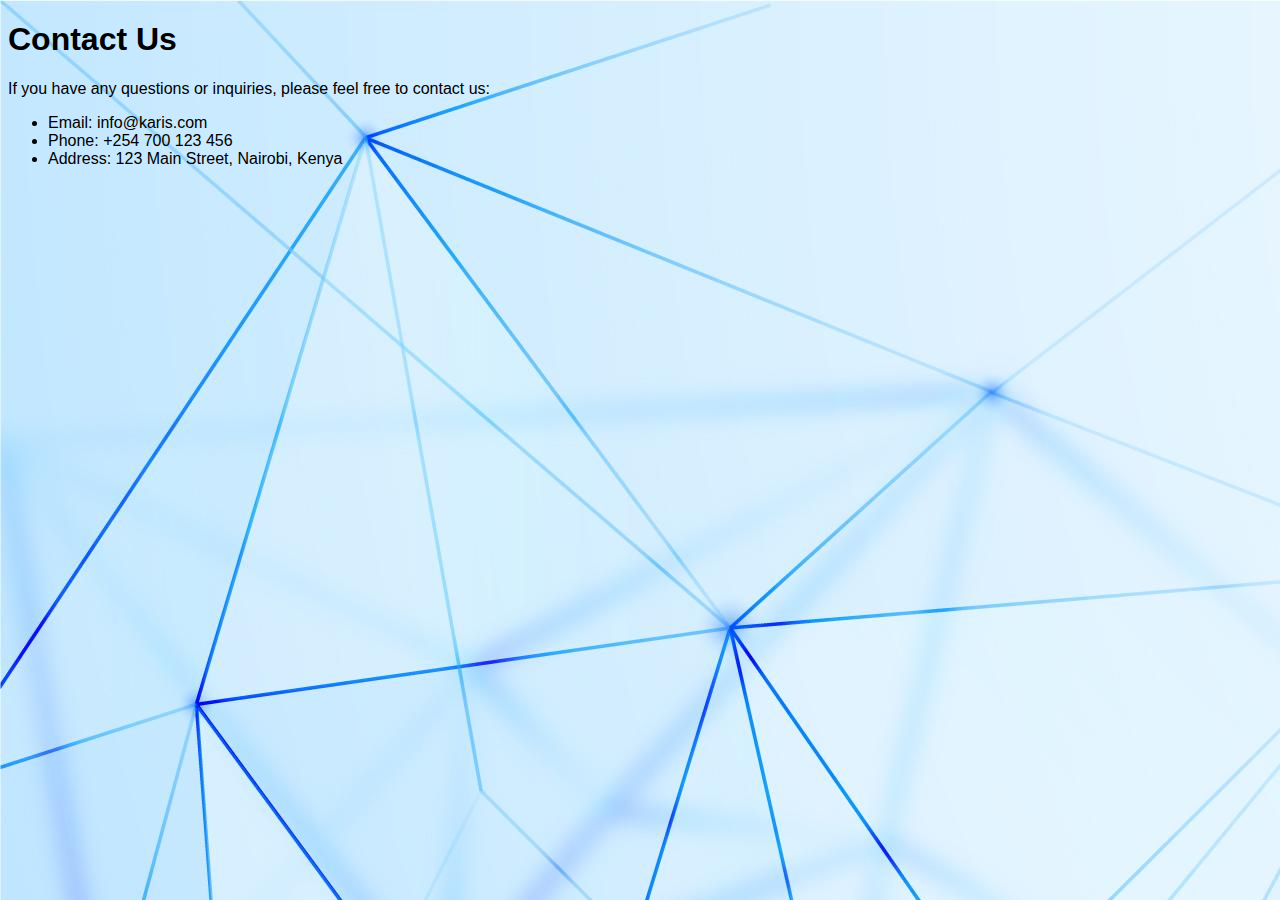
<file: contact.html>
<!DOCTYPE html>
<html lang="en">
    <head>
        <title>Contact Us</title>
        <link rel="stylesheet" href="style.css">
    </head>
    <body>
        <header>
            <h1>Contact Us</h1>
        </header>
        <section>
            <p>If you have any questions or inquiries, please feel free to contact us:</p>
            <ul>
                <li>Email: info@karis.com</li>
                <li>Phone: +254 700 123 456</li>
                <li>Address: 123 Main Street, Nairobi, Kenya</li>
            </ul>
        </section>
    </body>
</html>
</file>
<file: style.css>
body{
    font-size:"20px";
    background-color:cornsilk;
    font-family: Arial, sans-serif;
    align:center;
    justify-content:center;
    background-image:url("karis/wenf.jpg");

}
.image-row{
    display:flex;
    flex-wrap:wrap;
    gap:20px:
}
.image-row img{
    width:calc(50%-20px);
    height:auto;
}
.ul{
    img{
    width:"100px";
    height:"150px";
    }
}
.top-right{
    position: absolute;
    top: 10px;
    right: 10px:
}
</file>
